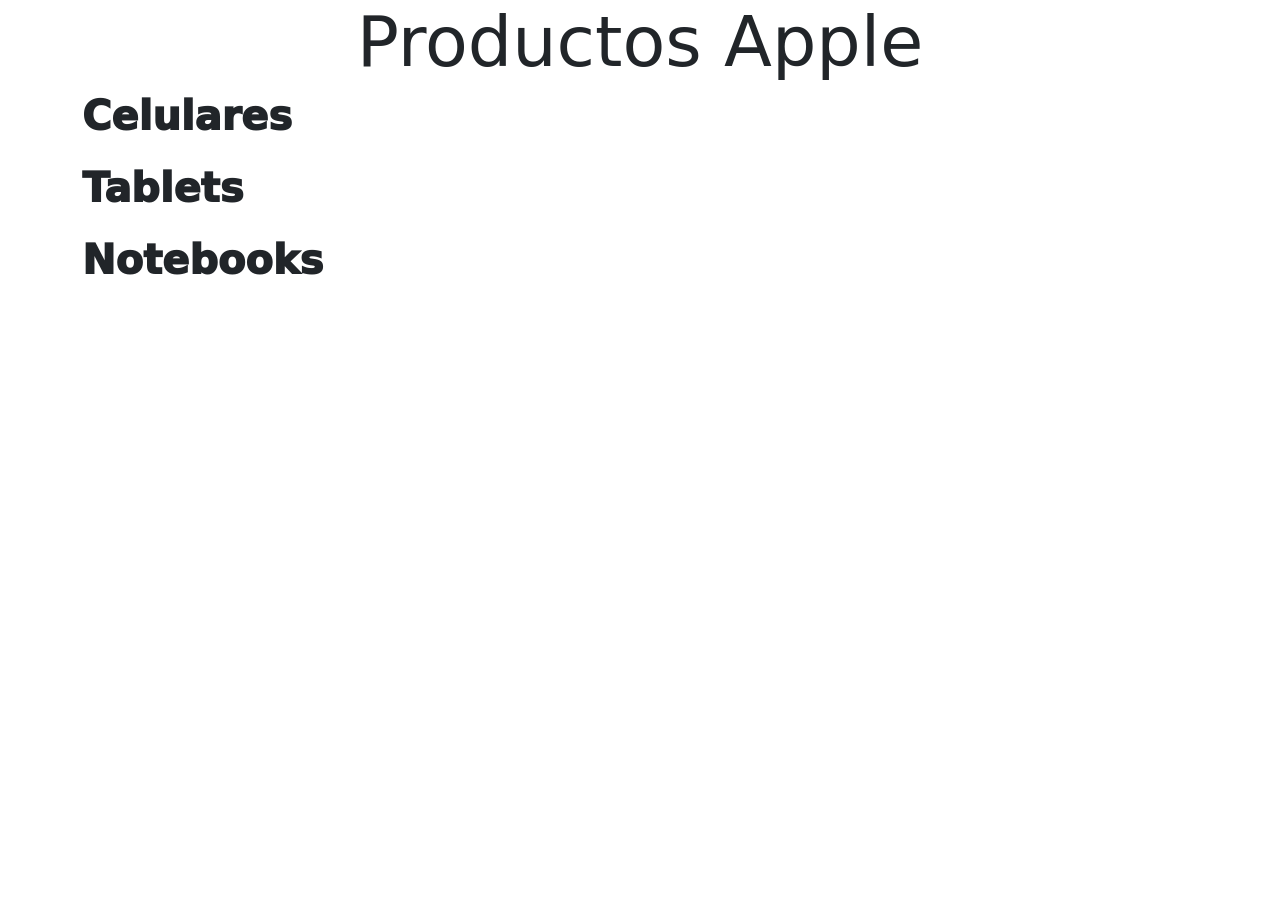
<file: frontend/apple/index.html>
<!DOCTYPE html>
<html lang="es">
<head>
    <meta charset="UTF-8">
    <meta name="viewport" content="width=device-width, initial-scale=1.0">
    <link href="https://cdn.jsdelivr.net/npm/bootstrap@5.3.3/dist/css/bootstrap.min.css" rel="stylesheet" integrity="sha384-QWTKZyjpPEjISv5WaRU9OFeRpok6YctnYmDr5pNlyT2bRjXh0JMhjY6hW+ALEwIH" crossorigin="anonymous">
    <link rel="stylesheet" href="apple.css">
    <title>Apple</title>
 </head>
 
 <body>
    <h1>Productos Apple</h1>
    <script src="https://cdn.jsdelivr.net/npm/bootstrap@5.3.3/dist/js/bootstrap.bundle.min.js" integrity="sha384-YvpcrYf0tY3lHB60NNkmXc5s9fDVZLESaAA55NDzOxhy9GkcIdslK1eN7N6jIeHz" crossorigin="anonymous"></script>

    <div class="container">
        <h3>Celulares</h3>
        <div class="row row-cols-auto" id="celulares">
            <ul id="lista_celulares" class="list-inline">
            </ul>
        </div>
    </div>

    <div class="container">
        <h3>Tablets</h3>
        <div class="row row-cols-auto" id="tablets">
            <ul id="lista_tablets" class="list-inline">
            </ul>
        </div>
    </div>

    <div class="container">
        <h3>Notebooks</h3>
        <div class="row row-cols-auto" id="notebooks">
            <ul id="lista_notebooks" class="list-inline">
            </ul>
        </div>
    </div>

    <script>
        function mostrar_datos(datos) {
            console.log("Exito");
            console.log(datos);
            return datos.json();
        }

        function mostrar_error(error) {
            console.log("Error");
            console.log(error);
        }

        function parse_datos(contenido, id_lista) {
            const container = document.getElementById(id_lista);
            for (let indice = 0; indice < contenido.length; indice++) {
                const elemento = document.createElement("div");
                elemento.classList.add("list-inline-item"); // Agrega clase de Bootstrap para items

                const card = document.createElement("a")
                card.setAttribute("class", "card text-decoration-none")
                card.setAttribute("href",`/producto?id=${contenido[indice].id}&modelo=${encodeURIComponent(contenido[indice].modelo)}`);
              
                const titulo = document.createElement("h5");
                titulo.setAttribute("class", "card-title");
                titulo.textContent = contenido[indice].modelo;

                const imagen = document.createElement("img")
                imagen.setAttribute("class", "card-body")
                imagen.setAttribute("src", contenido[indice].imagen)

                const precio = document.createElement("p");
                precio.setAttribute("class", "precio text-decoration-none");
                precio.textContent = `$${contenido[indice].precio}`;

                const card_body = document.createElement("div")
                card_body.setAttribute("class", "card-body")

                card.append(titulo)
                card.append(imagen)
                card.append(precio)
                card.append(card_body)
                elemento.append(card)
                
                container.append(elemento)
            }
        }


       fetch("http://localhost:5000/Apple/celulares")
            .then(mostrar_datos)
            .then(function (contenido) {
                const id_lista = "lista_celulares";
                parse_datos(contenido, id_lista);
            })
            .catch(mostrar_error); 

        fetch("http://localhost:5000/Apple/tablets")
            .then(mostrar_datos)
            .then(function (contenido) {
                const id_lista = "lista_tablets";
                parse_datos(contenido, id_lista);
            })
            .catch(mostrar_error);

        fetch("http://localhost:5000/Apple/notebooks")
            .then(mostrar_datos)
            .then(function (contenido) {
                const id_lista = "lista_notebooks";
                parse_datos(contenido, id_lista);
            })
            .catch(mostrar_error);
    </script>

</body>
</file>
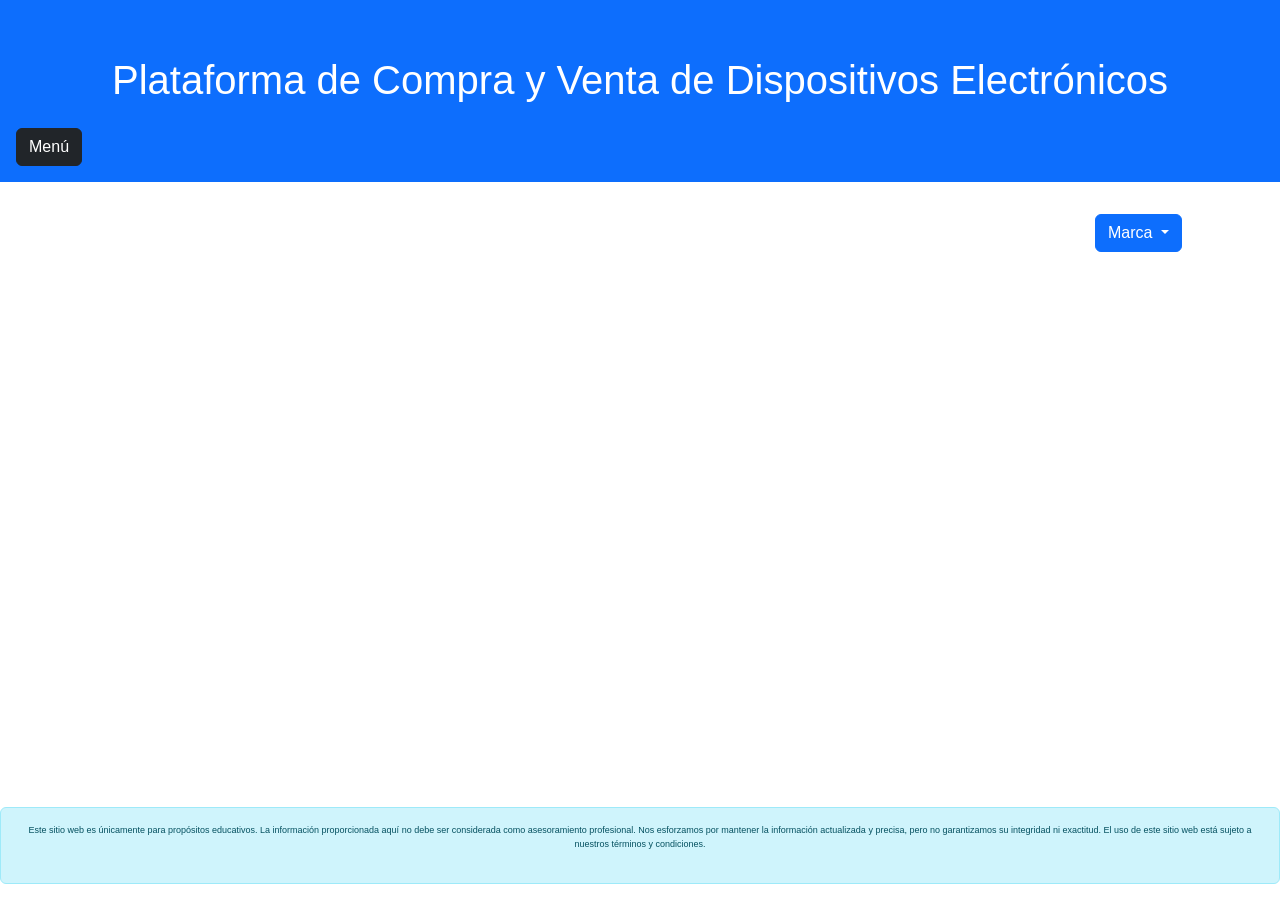
<file: frontend/comprar/index.html>
<!DOCTYPE html>
<html lang="es">
<head>
    <meta charset="UTF-8">
    <meta name="viewport" content="width=device-width, initial-scale=1.0">
    <title>pagina principal</title>
    <link href="https://cdn.jsdelivr.net/npm/bootstrap@5.2.3/dist/css/bootstrap.min.css" rel="stylesheet" integrity="sha384-rbsA2VBKQhggwzxH7pPCaAqO46MgnOM80zW1RWuH61DGLwZJEdK2Kadq2F9CUG65" crossorigin="anonymous">
    <link rel = "stylesheet" href = "comprar.css">
</head>

<body>
    <div class="container">
        <div class="offcanvas offcanvas-start" tabindex="1" id="offcanvas">
           <div class="offcanvas-header">
               <h1 class="offcanvas-title">PRODUCTOS</h3>
               <button type="button" class="btn-close text-reset" data-bs-dismiss="offcanvas"></button>
           </div>
           <div class="offcanvas-body">
                <a class="btn btn-primary" href="http://localhost:8000/index.html" id="inicio">Inicio</a> 
                <br> <br>
                <div class="list-group">
                    <a href="http://localhost:8000/comprar/index.html?nombre=Celular" class="list-group-item list-group-item-action">Celulares</a>
                    <a href="http://localhost:8000/comprar/index.html?nombre=Tablet" class="list-group-item list-group-item-action">Tablets</a>
                    <a href="http://localhost:8000/comprar/index.html?nombre=Notebook" class="list-group-item list-group-item-action">Notebooks</a>
                    <a href="http://localhost:8000/comprar/index.html?nombre=Usado" class="list-group-item list-group-item-action">Usados</a>
                </div>                
           </div>
        </div>
    </div>
    <header>
        <h1>Plataforma de Compra y Venta de Dispositivos Electrónicos</h1>
        <button class="btn btn-dark" type="button" data-bs-toggle="offcanvas" data-bs-target="#offcanvas">Menú</button>
    </header>
    <div class="container">
        <div class="d-grid d-md-flex justify-content-md-end">
            <div class="dropdown">
                <button id="boton" type="button" class="btn btn-primary dropdown-toggle" data-bs-toggle="dropdown">
                Marca
                </button>
                <ul class="dropdown-menu">
                    <li><a class="dropdown-item" id="todas">Todas</a></li>
                    <li><a class="dropdown-item" id="apple">Apple</a></li>
                    <li><a class="dropdown-item" id="samsung">Samsung</a></li>
                    <li><a class="dropdown-item" id="xiaomi">Xiaomi</a></li>
                </ul>
            </div>
        </div>
    
        <div class="row align-items-center" id="productos">
        </div>
    </div>
    <div class="alert alert-info mt-auto">
        <footer>        
            <p> Este sitio web es únicamente para propósitos educativos. La información proporcionada 
                aquí no debe ser considerada como asesoramiento profesional. Nos esforzamos por mantener 
                la información actualizada y precisa, pero no garantizamos su integridad ni 
                exactitud. El uso de este sitio web está sujeto a nuestros términos y condiciones.</p>
        </footer>
    </div>
    <script>

        function mostrar_datos(datos){
            console.log("Exito")
            console.log(datos)

            return datos.json()
        }

        function mostrar_error(error){
            console.log("Error")
            console.log(error)
        }

        function parse_datos(contenido){
            console.log(contenido)
            const container = document.getElementById("productos");
            for (let index = 0; index < contenido.length; index++) {
                const item = document.createElement("div");
                item.setAttribute("class", "col-6 col-md-4 col-lg-3 col-xlg-2");

                const card = document.createElement("a");
                card.setAttribute("class", "card text-decoration-none mx-auto d-block");
                card.setAttribute("style", "width: 80%;");
                card.setAttribute("href", `/producto?id=${contenido[index].id}&modelo=${encodeURIComponent(contenido[index].modelo)}`);

                const image = document.createElement("img");
                image.setAttribute("class", "card-img-top");
                image.setAttribute("src", contenido[index].imagen)

                const card_title = document.createElement("div");
                card_title.setAttribute("class", "card-title");

                card_title.append(contenido[index].marca + ' ');
                card_title.append(contenido[index].modelo);
                card.append(image);
                card.append(card_title);
                item.append(card);

                container.append(item);
            }
        }

        let parametros = window.location.search;
        let tabla = new URLSearchParams(parametros).get("nombre");
        let marca = new URLSearchParams(parametros).get("marca");

        let boton = document.getElementById("boton");

        if (tabla === 'Usado'){
            boton.remove();
        }

        if (marca === null) {
            marca = '';
        }else{
            boton.append(`: ${marca}`);
            marca = '/'+marca
        }
        console.log(tabla)
        console.log(marca)


        let todas = document.getElementById("todas");
        todas.setAttribute("href", `http://localhost:8000/comprar/index.html?nombre=${tabla}`);
        
        let apple = document.getElementById("apple");
        apple.setAttribute("href", `http://localhost:8000/comprar/index.html?nombre=${tabla}&marca=Apple`)

        let samsung = document.getElementById("samsung");
        samsung.setAttribute("href", `http://localhost:8000/comprar/index.html?nombre=${tabla}&marca=Samsung`)

        let xiaomi = document.getElementById("xiaomi");
        xiaomi.setAttribute("href", `http://localhost:8000/comprar/index.html?nombre=${tabla}&marca=Xiaomi`)

        fetch("http://localhost:5000/comprar/"+tabla+marca) // el fetch es como cun curl que hace una request a lo que se le pasa
            .then(mostrar_datos) //proporciona informacion del request
            .then(parse_datos) // recibe el contenido del request
            .catch(mostrar_error)  // si algo sale mal el catch ejecuta la funcion de adentro

    </script>   

    <script src="https://cdn.jsdelivr.net/npm/bootstrap@5.2.3/dist/js/bootstrap.bundle.min.js" integrity="sha384-kenU1KFdBIe4zVF0s0G1M5b4hcpxyD9F7jL+jjXkk+Q2h455rYXK/7HAuoJl+0I4" crossorigin="anonymous"></script>
</body>


</body>
</html>
</file>
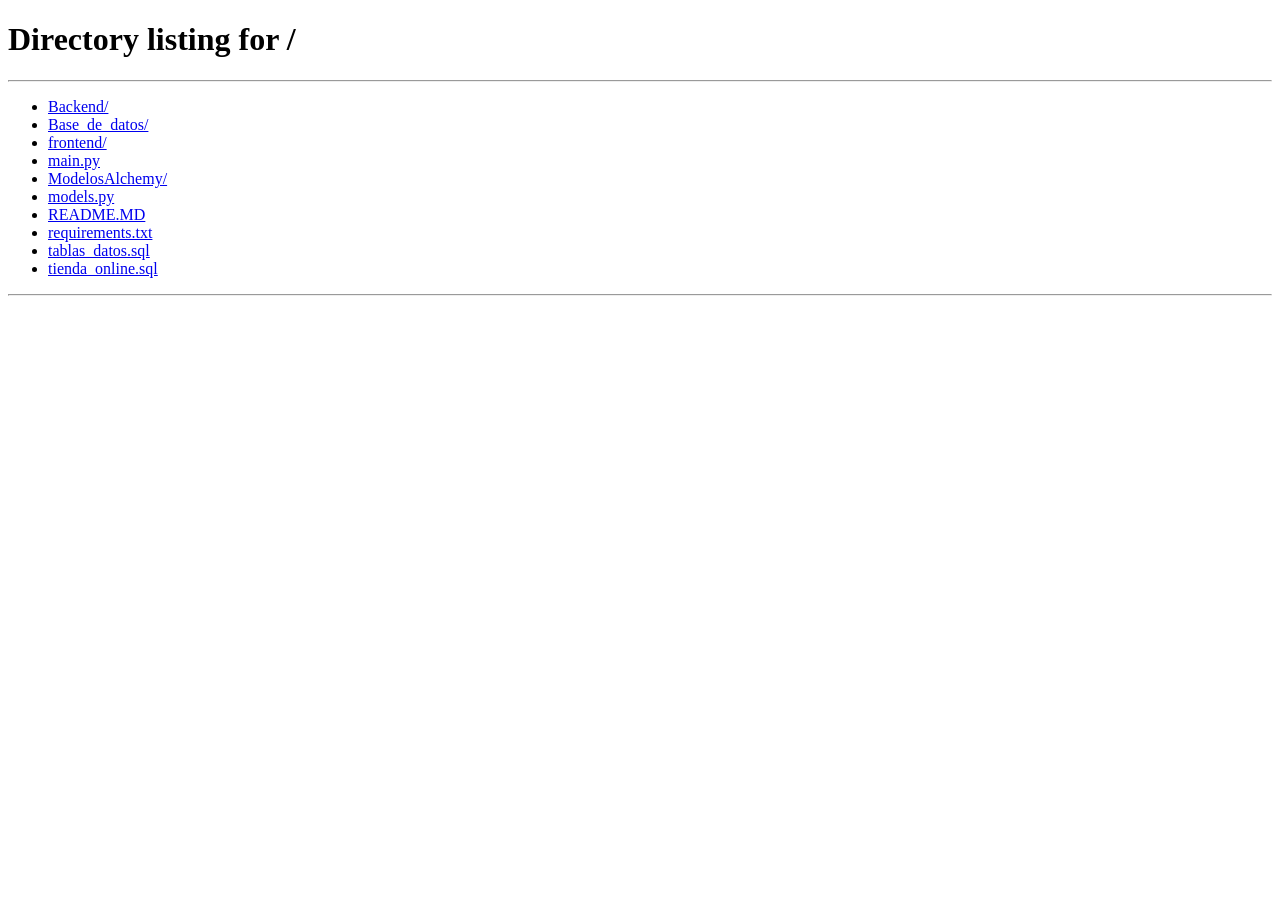
<file: frontend/producto/index.html>
<!DOCTYPE html>
<html lang="es">
<head>
    <meta charset="UTF-8">
    <meta name="viewport" content="width=device-width, initial-scale=1.0">
    <link href="https://cdn.jsdelivr.net/npm/bootstrap@5.3.3/dist/css/bootstrap.min.css" rel="stylesheet" integrity="sha384-QWTKZyjpPEjISv5WaRU9OFeRpok6YctnYmDr5pNlyT2bRjXh0JMhjY6hW+ALEwIH" crossorigin="anonymous">
    <title>Vender</title>
    <link rel="stylesheet" href="pagina_producto.css">
 </head>
 


<body>
    <script src="https://cdn.jsdelivr.net/npm/bootstrap@5.3.3/dist/js/bootstrap.bundle.min.js" integrity="sha384-YvpcrYf0tY3lHB60NNkmXc5s9fDVZLESaAA55NDzOxhy9GkcIdslK1eN7N6jIeHz" crossorigin="anonymous"></script>
    <div id="mensaje-exito" style="display: none;">¡Producto eliminado!</div>


    <div class="container mt-4">
        <div class="row">
            <div class="col-12 col-md-10 mx-auto">
                <div class="card">
                    <div class="card-title">
                        <h2 id="modelo"></h2>
                    </div>
                    <div class="card-body">
                        <div class="row">
                            <div class="col-4">
                                <img src="" alt="" id="imagen" class="rounded">
                            </div>
                            <div class="col-8">
                                <div id="especificaciones">
                                    <h2>Especificaciones</h2>
                                </div>
                                <div id="financiamiento">
                                    <h2>Plan de financimiento</h2>
                                </div>
                            </div>
                        </div>
                    </div>
                    <h2 id="titulo-desc">Descripción</h2>
                    <p id="descripcion"></p>
                    <div class="card-footer">
                        <div class="row">
                            <div class="col-sm-6">
                                <p id="precio">$</p>
                            </div>
                            <div class="col-sm-6 text-end">
                                <button id= "boton_comprar" type="button" class="btn btn-primary btn-lg"> <!--style="background-color: #142850; border-color: #142850;">-->
                                    <i class="bi bi-cart-fill text-white me-2"></i> Comprar
                                </button>
                            </div>
                        </div>
                    </div>
                </div>
            </div>
        </div>
        <div class="row" id="botones">
        </div>
    </div>

    <script>
        function mayus(palabra){
            return palabra.charAt(0).toUpperCase()+palabra.slice(1)
        }
        function botones(){
            const row = document.getElementById("botones");

            const grid_eliminar = document.createElement("div");
            grid_eliminar.setAttribute("class", "col-sm-6");

            const grid_editar = document.createElement("div");
            grid_editar.setAttribute("class", "col-sm-6");

            const btn_eliminar = document.createElement("button");
            btn_eliminar.innerText = "Eliminar"
            btn_eliminar.setAttribute("class", "btn btn-danger btn-lg btn-block");
            btn_eliminar.setAttribute("onclick", "eliminar_producto()")

            const btn_editar = document.createElement("a");
            btn_editar.innerText = "Editar"
            btn_editar.setAttribute("class", "btn btn-warning btn-lg btn-block");
            btn_editar.setAttribute("href", `http://localhost:8000/producto/editar?id=${id}&modelo=${modelo}`)

            grid_eliminar.append(btn_eliminar)
            grid_editar.append(btn_editar)
            row.append(grid_editar, grid_eliminar)
        }
        const parametros = new URLSearchParams(window.location.search)  /// trae todos los parametros de la url
        const id = parametros.get("id")
        const modelo = parametros.get("modelo")
        
        if (id=== null || modelo ===null ){
            window.location.href = "/"
        }
         
        function mayus(palabra){
            return palabra.charAt(0).toUpperCase()+palabra.slice(1)
        }

        function mostrar_datos(datos) {
            console.log("datos recibidos", datos)
            return datos.json()
        }

        function parsear_datos(producto) {
            const nombre_producto = document.getElementById("modelo")           
            nombre_producto.innerText = producto.modelo

            const novedad = document.getElementById("descripcion")
            novedad.innerText = producto.descripcion
            
            const imagen = document.getElementById("imagen")
            imagen.setAttribute("src", producto.imagen)

            const precio = document.getElementById("precio")
            precio.append(producto.precio)

            const especificaciones = document.getElementById("especificaciones")
            const condicion = producto.condición
            const financimiento = document.getElementById("financiamiento")

            for (let key in producto) {
                if (key !=='modelo' && key !=='imagen' && key !=='marca' && key !=='descripcion' && key !=='id' && key!=='precio' && key!== 'plan de financiamiento') {
                    const especificacion = document.createElement('p')
                    let categoria = mayus(key)
                    especificacion.innerHTML = `<strong>${categoria}:</strong> ${producto[key]}`
                    especificaciones.appendChild(especificacion)
                }
            }

            if (condicion === 'Usado'){
                especificaciones.remove();
                financimiento.remove();
                botones();
            }else{
                const plan = producto['plan de financiamiento']
                const financimiento = document.getElementById("financiamiento")
                const planDiv = document.createElement('div')
                planDiv.innerHTML = `
                    <p><strong>Nombre:</strong> ${plan.nombre}</p>
                    <p><strong>Cuotas:</strong> ${plan.cuotas}</p>
                    <p><strong>Intereses:</strong> ${plan.intereses}</p>
                `;
                financimiento.appendChild(planDiv);
            }
        }

        function mostrar_error(error) {
            console.log("Error");
            console.log(error);
        }
        
        
        fetch(`http://localhost:5000/producto/${id}/${encodeURIComponent(modelo)}`)
            .then(mostrar_datos)
            .then(parsear_datos)
            .catch(mostrar_error)
    


        function redireccionar_a_form() {
            window.location.href = 'comprar.html';
        }

        const boton_comprar = document.getElementById("boton_comprar")
        boton_comprar.setAttribute('onclick', 'redireccionar_a_form()'); 
            
        function response_eliminar(datos){
            document.getElementById('mensaje-exito').style.display = 'block';
            window.location.href = "/comprar?nombre=Usado"
        }
        
        function eliminar_producto(){
         const confirmar = confirm("¿Desea eliminar este producto?");
         if (!confirmar){
            return;
         }
         fetch(`http://localhost:5000/productos/${id}`, {method: "DELETE"} )
            .then((res) => res.json)
            .then(response_eliminar)
            .catch(mostrar_error)
        }
    </script>
 </body>
</file>
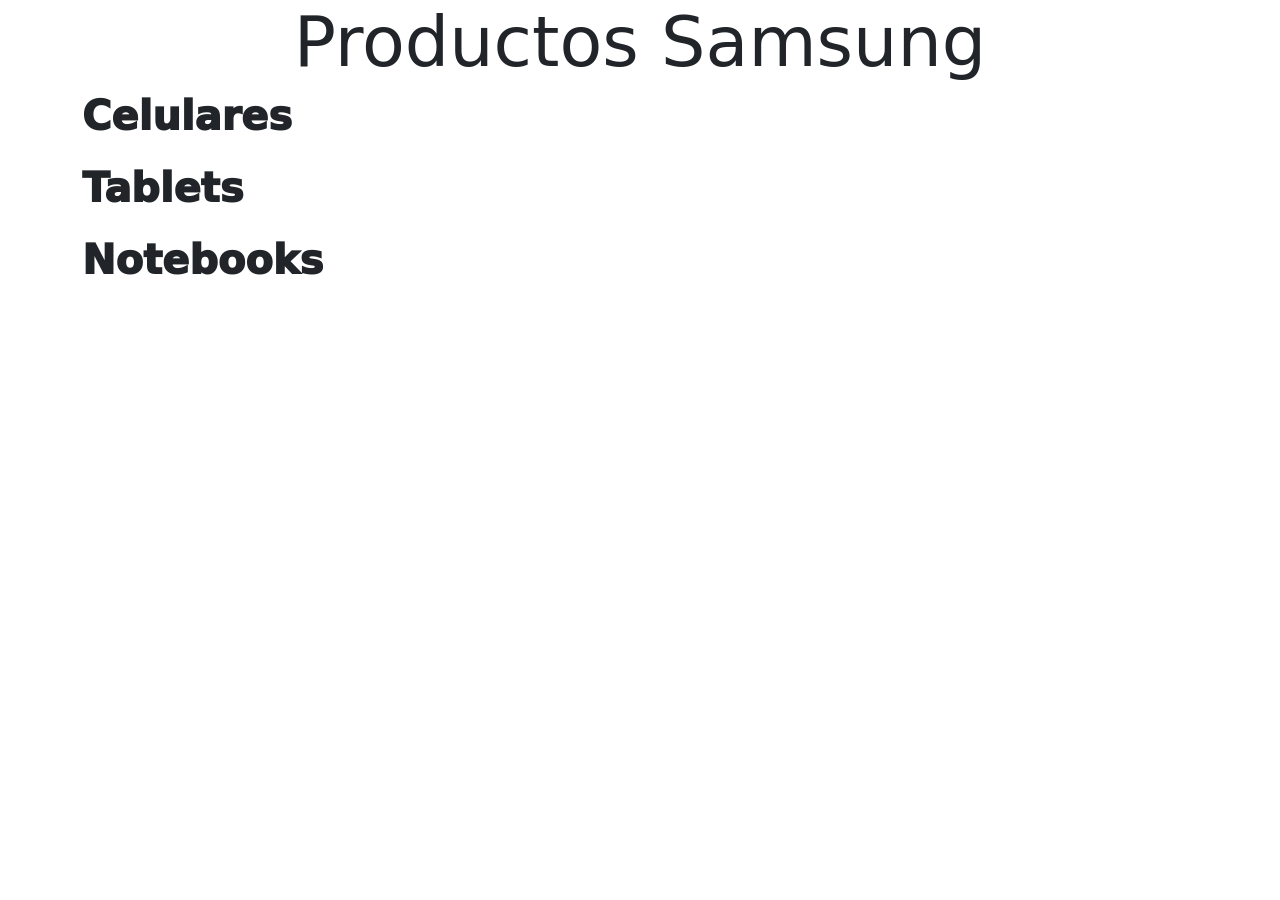
<file: frontend/samsung/index.html>
<!DOCTYPE html>
<html lang="es">
<head>
    <meta charset="UTF-8">
    <meta name="viewport" content="width=device-width, initial-scale=1.0">
    <link href="https://cdn.jsdelivr.net/npm/bootstrap@5.3.3/dist/css/bootstrap.min.css" rel="stylesheet" integrity="sha384-QWTKZyjpPEjISv5WaRU9OFeRpok6YctnYmDr5pNlyT2bRjXh0JMhjY6hW+ALEwIH" crossorigin="anonymous">
    <link rel="stylesheet" href="samsung.css">
    <title>Samsung</title>
 </head>
 
 <body>
    <h1>Productos Samsung</h1>
    <script src="https://cdn.jsdelivr.net/npm/bootstrap@5.3.3/dist/js/bootstrap.bundle.min.js" integrity="sha384-YvpcrYf0tY3lHB60NNkmXc5s9fDVZLESaAA55NDzOxhy9GkcIdslK1eN7N6jIeHz" crossorigin="anonymous"></script>

    <div class="container">
        <h3>Celulares</h3>
        <div class="row row-cols-auto" id="celulares">
            <ul id="lista_celulares" class="list-inline">
            </ul>
        </div>
    </div>

    <div class="container">
        <h3>Tablets</h3>
        <div class="row row-cols-auto" id="tablets">
            <ul id="lista_tablets" class="list-inline">
            </ul>
        </div>
    </div>

    <div class="container">
        <h3>Notebooks</h3>
        <div class="row row-cols-auto" id="notebooks">
            <ul id="lista_notebooks" class="list-inline">
            </ul>
        </div>
    </div>

    <script>
        function mostrar_datos(datos) {
            console.log("Exito");
            console.log(datos);
            return datos.json();
        }

        function mostrar_error(error) {
            console.log("Error");
            console.log(error);
        }

        function parse_datos(contenido, id_lista) {
            const container = document.getElementById(id_lista);
            for (let indice = 0; indice < contenido.length; indice++) {
                const elemento = document.createElement("div");
                elemento.classList.add("list-inline-item"); // Agrega clase de Bootstrap para items

                const card = document.createElement("a")
                card.setAttribute("class", "card text-decoration-none")
                card.setAttribute("href",`/producto?id=${contenido[indice].id}&modelo=${encodeURIComponent(contenido[indice].modelo)}`);
              
                const titulo = document.createElement("h5");
                titulo.setAttribute("class", "card-title");
                titulo.textContent = contenido[indice].modelo;

                const imagen = document.createElement("img")
                imagen.setAttribute("class", "card-body")
                imagen.setAttribute("src", contenido[indice].imagen)

                const precio = document.createElement("p");
                precio.setAttribute("class", "precio text-decoration-none");
                precio.textContent = `$${contenido[indice].precio}`;

                const card_body = document.createElement("div")
                card_body.setAttribute("class", "card-body")

                card.append(titulo)
                card.append(imagen)
                card.append(precio)
                card.append(card_body)
                elemento.append(card)
                
                container.append(elemento)
            }
        }
       fetch("http://localhost:5000/Samsung/celulares")
            .then(mostrar_datos)
            .then(function (contenido) {
                const id_lista = "lista_celulares";
                parse_datos(contenido, id_lista);
            })
            .catch(mostrar_error); 

        fetch("http://localhost:5000/Samsung/tablets")
            .then(mostrar_datos)
            .then(function (contenido) {
                const id_lista = "lista_tablets";
                parse_datos(contenido, id_lista);
            })
            .catch(mostrar_error);

        fetch("http://localhost:5000/Samsung/notebooks")
            .then(mostrar_datos)
            .then(function (contenido) {
                const id_lista = "lista_notebooks";
                parse_datos(contenido, id_lista);
            })
            .catch(mostrar_error);
    </script>

</body>
</file>
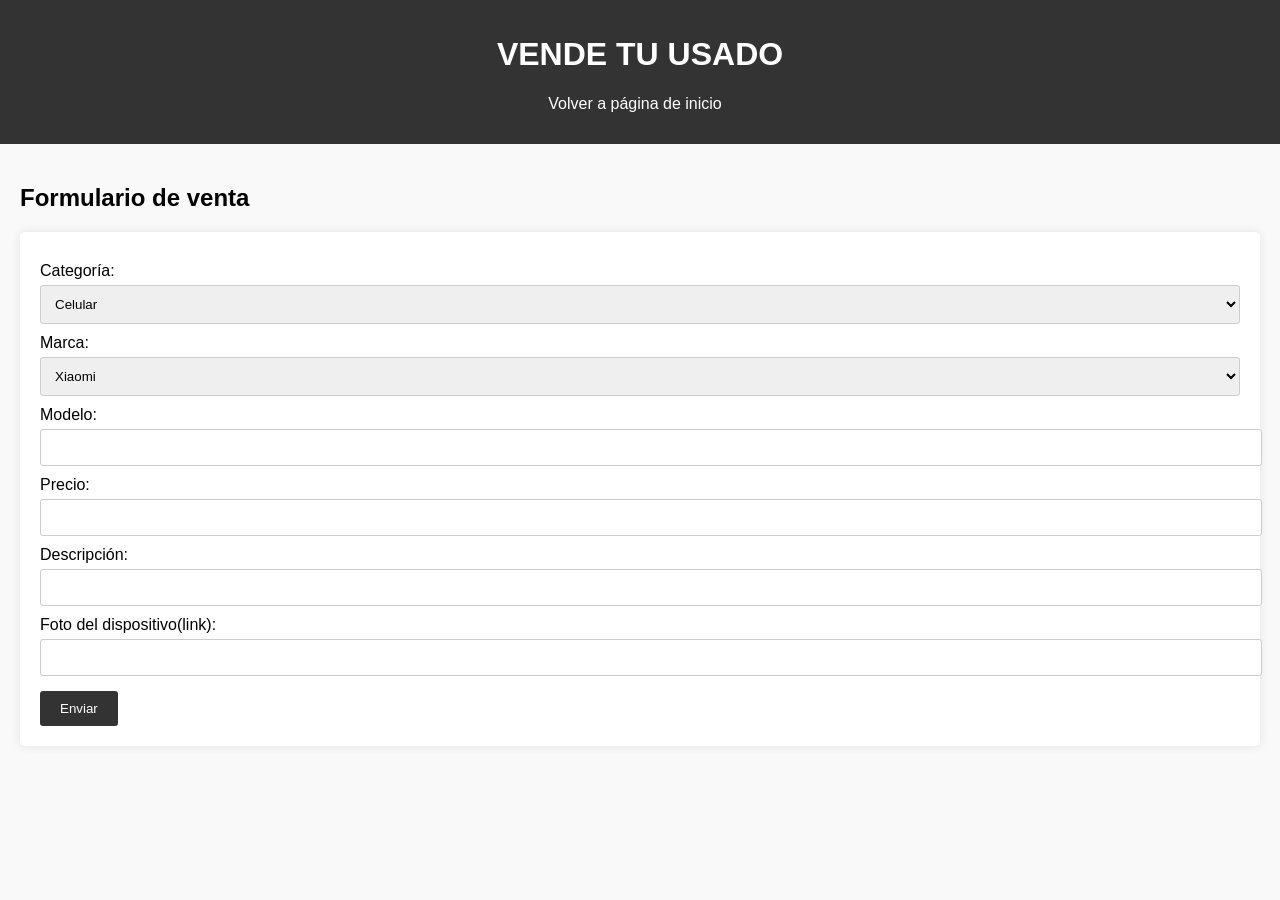
<file: frontend/vender/index.html>
<!DOCTYPE html>
<html lang="en">
<head>
    <meta charset="UTF-8">
    <meta name="viewport" content="width=device-width, initial-scale=1.0">
    <title>Vende tu usado</title>
    <link rel="stylesheet" href="../css/pagina_vender.css">
</head>
<body>
    <header>
        <h1>VENDE TU USADO</h1>
        <nav>
            <ul>
                <li><a href="http://localhost:8000/">Volver a página de inicio</a></li>
            </ul>
        </nav>
    </header>

    <div id="mensaje-exito" style="display: none;">¡Publicado!</div>

    <main>
        <h2>Formulario de venta</h2>
        <form id="vender_form" onsubmit="crear_producto(event)">
            <label for="categoria">Categoría:</label>
            <select name="categoria" id="categoria" required>
                <option value="celular">Celular</option>
                <option value="tablet">Tablet</option>
                <option value="computador">Computador</option>
            </select>

            <label for="marca">Marca:</label>
            <select name="marca" id="marca" required>
                <option value="xiaomi">Xiaomi</option>
                <option value="samsung">Samsung</option>
                <option value="apple">Apple</option>
            </select>
            
            <label for="modelo">Modelo:</label>
            <input type="text" id="modelo" name="modelo">

            <label for="precio">Precio:</label>
            <input type="number" id="precio" name="precio">

            <label for="descripcion">Descripción:</label>
            <input type="text" id="descripcion" name="descripcion">

            <label for="foto">Foto del dispositivo(link):</label>
            <input type="text" id="foto" name="foto" required> 

            <button type="submit">Enviar</button>
        </form>
    </main>

    <script>
        function mostrarMensaje() {
            document.getElementById('mensaje-exito').style.display = 'block';
            document.getElementById('vender_form').reset();
            return;
        }
        function red_response(data){
            mostrarMensaje();
            console.log(data);
        }
        function mostrar_error(error) {
            console.log("Error");
            console.log(error);
        }

        function crear_producto(event){
            event.preventDefault();
            
            const formdata = new FormData(event.target);

            const categoria = formdata.get("categoria");
            const marca = formdata.get("marca");
            const modelo = formdata.get("modelo");
            const precio = formdata.get("precio");
            const descripcion = formdata.get("descripcion")
            const foto = formdata.get("foto")
            console.log(categoria, marca, modelo, precio, descripcion, foto);

            fetch("http://localhost:5000/productos", {
                method: "POST",
                headers: {
                    "Content-Type": "application/json"
                },
                body: JSON.stringify({
                    categoria: categoria,
                    marca: marca,
                    modelo: modelo,
                    precio: precio,
                    descripcion: descripcion,
                    imagen_url: foto
                }),
            })
            .then((res) => res.json())
            .then(red_response)
            .catch(mostrar_error)
        }
    </script>
</body>
</html>
</file>
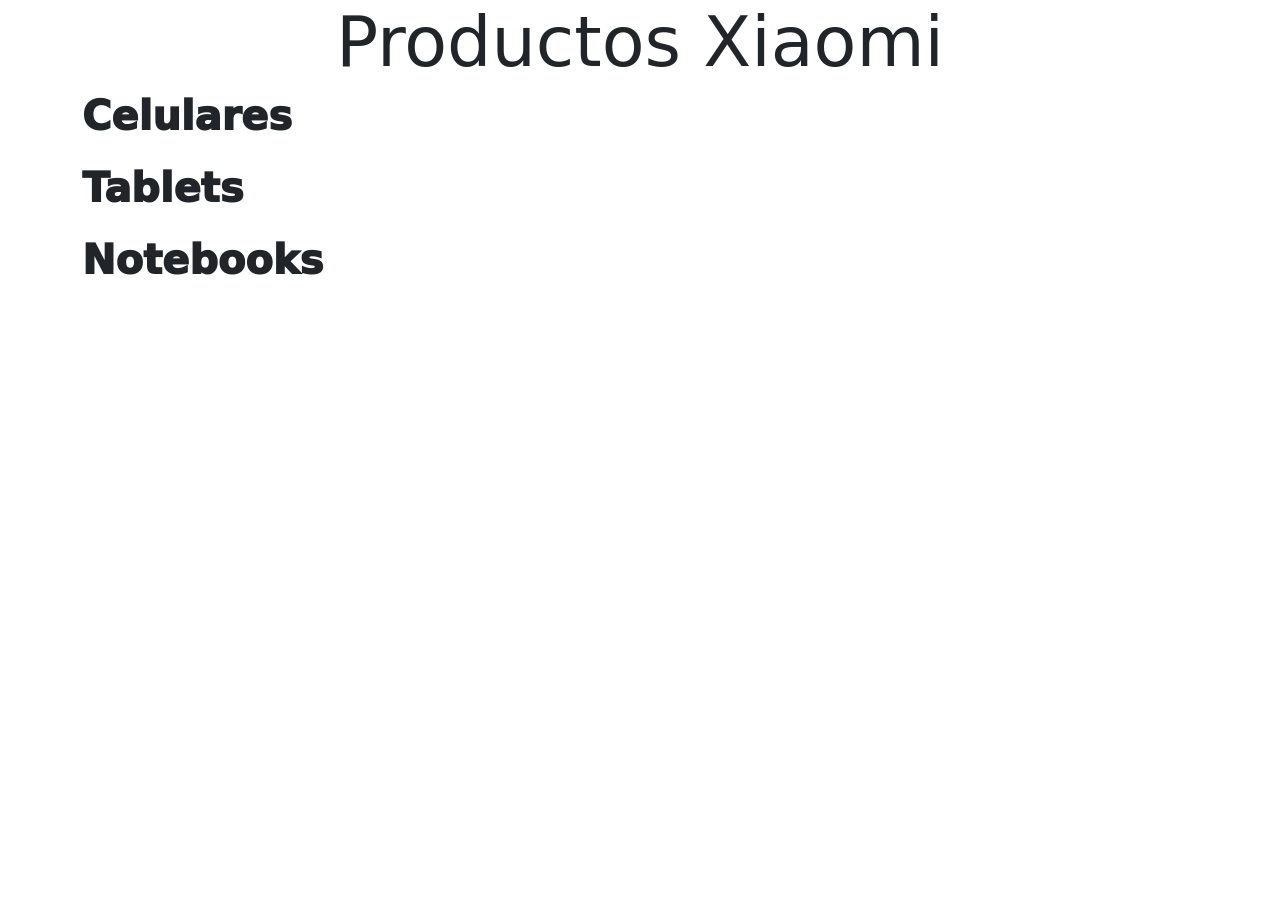
<file: frontend/xiaomi/index.html>
<!DOCTYPE html>
<html lang="es">
<head>
    <meta charset="UTF-8">
    <meta name="viewport" content="width=device-width, initial-scale=1.0">
    <link href="https://cdn.jsdelivr.net/npm/bootstrap@5.3.3/dist/css/bootstrap.min.css" rel="stylesheet" integrity="sha384-QWTKZyjpPEjISv5WaRU9OFeRpok6YctnYmDr5pNlyT2bRjXh0JMhjY6hW+ALEwIH" crossorigin="anonymous">
    <link rel="stylesheet" href="xiaomi.css">
    <title>Xiaomi</title>
 </head>
 
 <body>
    <h1>Productos Xiaomi</h1>
    <script src="https://cdn.jsdelivr.net/npm/bootstrap@5.3.3/dist/js/bootstrap.bundle.min.js" integrity="sha384-YvpcrYf0tY3lHB60NNkmXc5s9fDVZLESaAA55NDzOxhy9GkcIdslK1eN7N6jIeHz" crossorigin="anonymous"></script>

    <div class="container">
        <h3>Celulares</h3>
        <div class="row row-cols-auto" id="celulares">
            <ul id="lista_celulares" class="list-inline">
            </ul>
        </div>
    </div>

    <div class="container">
        <h3>Tablets</h3>
        <div class="row row-cols-auto" id="tablets">
            <ul id="lista_tablets" class="list-inline">
            </ul>
        </div>
    </div>

    <div class="container">
        <h3>Notebooks</h3>
        <div class="row row-cols-auto" id="notebooks">
            <ul id="lista_notebooks" class="list-inline">
            </ul>
        </div>
    </div>

    <script>
        function mostrar_datos(datos) {
            console.log("Exito");
            console.log(datos);
            return datos.json();
        }

        function mostrar_error(error) {
            console.log("Error");
            console.log(error);
        }

        function parse_datos(contenido, id_lista) {
            const container = document.getElementById(id_lista);
            for (let indice = 0; indice < contenido.length; indice++) {
                const elemento = document.createElement("div");
                elemento.classList.add("list-inline-item"); // Agrega clase de Bootstrap para items

                const card = document.createElement("a")
                card.setAttribute("class", "card text-decoration-none")
                card.setAttribute("href",`/producto?id=${contenido[indice].id}&modelo=${encodeURIComponent(contenido[indice].modelo)}`);
              
                const titulo = document.createElement("h5");
                titulo.setAttribute("class", "card-title");
                titulo.textContent = contenido[indice].modelo;

                const imagen = document.createElement("img")
                imagen.setAttribute("class", "card-body")
                imagen.setAttribute("src", contenido[indice].imagen)

                const precio = document.createElement("p");
                precio.setAttribute("class", "precio text-decoration-none");
                precio.textContent = `$${contenido[indice].precio}`;

                const card_body = document.createElement("div")
                card_body.setAttribute("class", "card-body")

                card.append(titulo)
                card.append(imagen)
                card.append(precio)
                card.append(card_body)
                elemento.append(card)
                
                container.append(elemento)
            }
        }

       fetch("http://localhost:5000/Xiaomi/celulares")
            .then(mostrar_datos)
            .then(function (contenido) {
                const id_lista = "lista_celulares";
                parse_datos(contenido, id_lista);
            })
            .catch(mostrar_error); 

        fetch("http://localhost:5000/Xiaomi/tablets")
            .then(mostrar_datos)
            .then(function (contenido) {
                const id_lista = "lista_tablets";
                parse_datos(contenido, id_lista);
            })
            .catch(mostrar_error);

        fetch("http://localhost:5000/Xiaomi/notebooks")
            .then(mostrar_datos)
            .then(function (contenido) {
                const id_lista = "lista_notebooks";
                parse_datos(contenido, id_lista);
            })
            .catch(mostrar_error);
    </script>

</body>
</file>
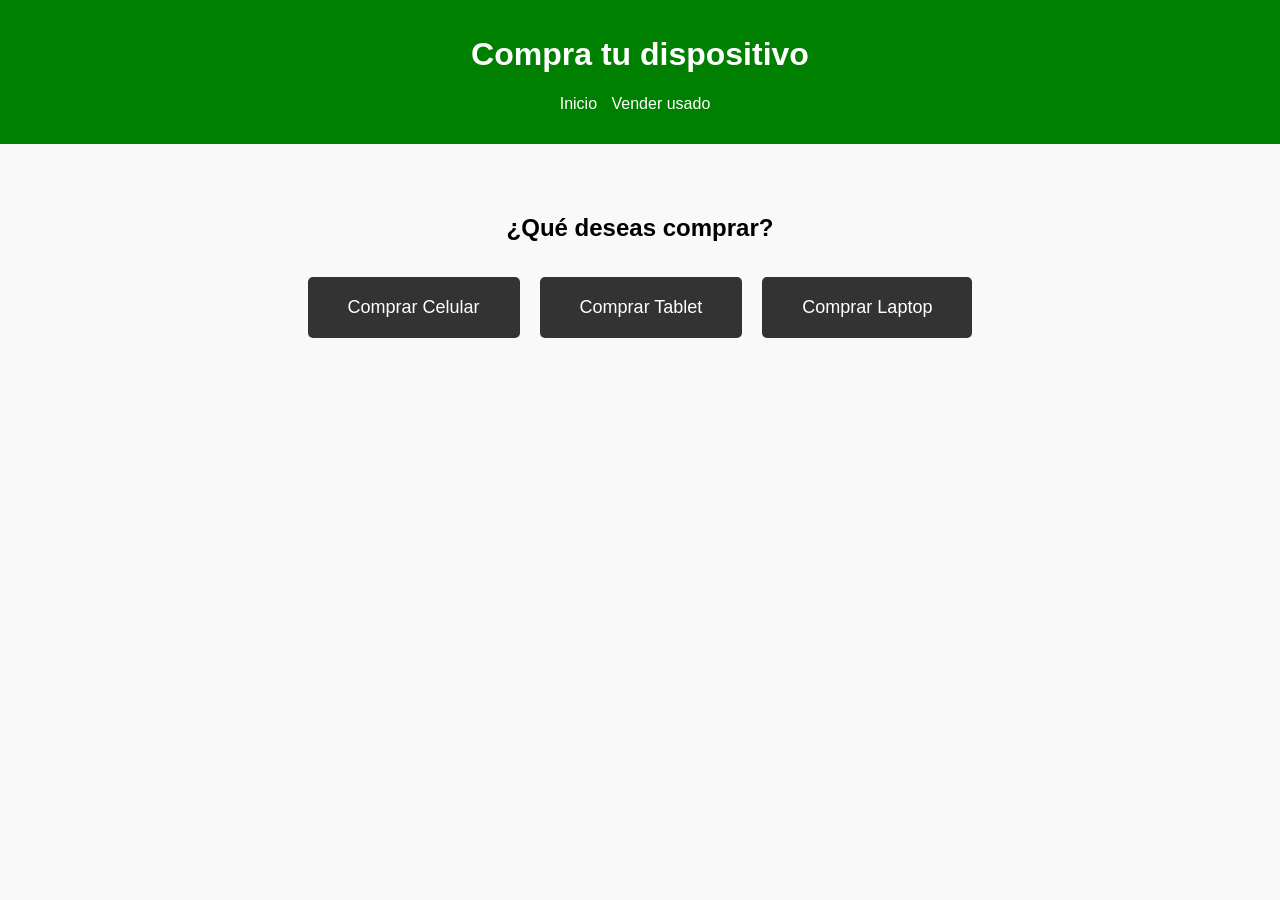
<file: frontend/comprar.html>
<!DOCTYPE html>
<html lang="es">
<head>
    <meta charset="UTF-8">
    <meta name="viewport" content="width=device-width, initial-scale=1.0">
    <title>Compra tu dispositivo</title>
    <link rel="stylesheet" href="css/pagina_comprar.css">
</head>
<body>
    <header>
        <h1>Compra tu dispositivo</h1>
        <nav>
            <ul>
                <li><a href="index.html">Inicio</a></li>
                <li><a href="vender.html">Vender usado</a></li>
            </ul>
        </nav>
    </header>

    <div id="seleccion-inicial">
        <h2>¿Qué deseas comprar?</h2>
        <div class="opciones-compra">
            <button onclick="mostrarFormulario('celular')">Comprar Celular</button>
            <button onclick="mostrarFormulario('tablet')">Comprar Tablet</button>
            <button onclick="mostrarFormulario('laptop')">Comprar Laptop</button>
        </div>
    </div>

    <main id="formulario-compra" style="display: none;">
        <h2>Formulario de Compra</h2>
        <form id="comprar_form" onsubmit="return mostrarMensaje()">
            <label for="marca">Marca:</label>
            <select name="marca" id="marca" required>
            </select>

            <label for="modelo">Modelo:</label>
            <select id="modelo" name="modelo" required>
            </select>


            <label for="ubicacion">Ubicación de envío:</label>
            <input type="text" id="ubicacion" name="ubicacion" required>

            <label for="metodo_pago">Método de pago:</label>
            <select name="metodo_pago" id="metodo_pago" required>
                <option value="tarjeta_credito">Tarjeta de Crédito</option>
                <option value="tarjeta_debito">Tarjeta de Débito</option>
                <option value="paypal">PayPal</option>
                <option value="transferencia">Transferencia Bancaria</option>
            </select>

            <button type="submit">Comprar</button>
        </form>

        <div id="mensaje-exito" style="display: none;">¡Compra realizada con éxito!</div>
    </main>

    <script src="js/scripts.js"></script>
</body>
</html>
</file>
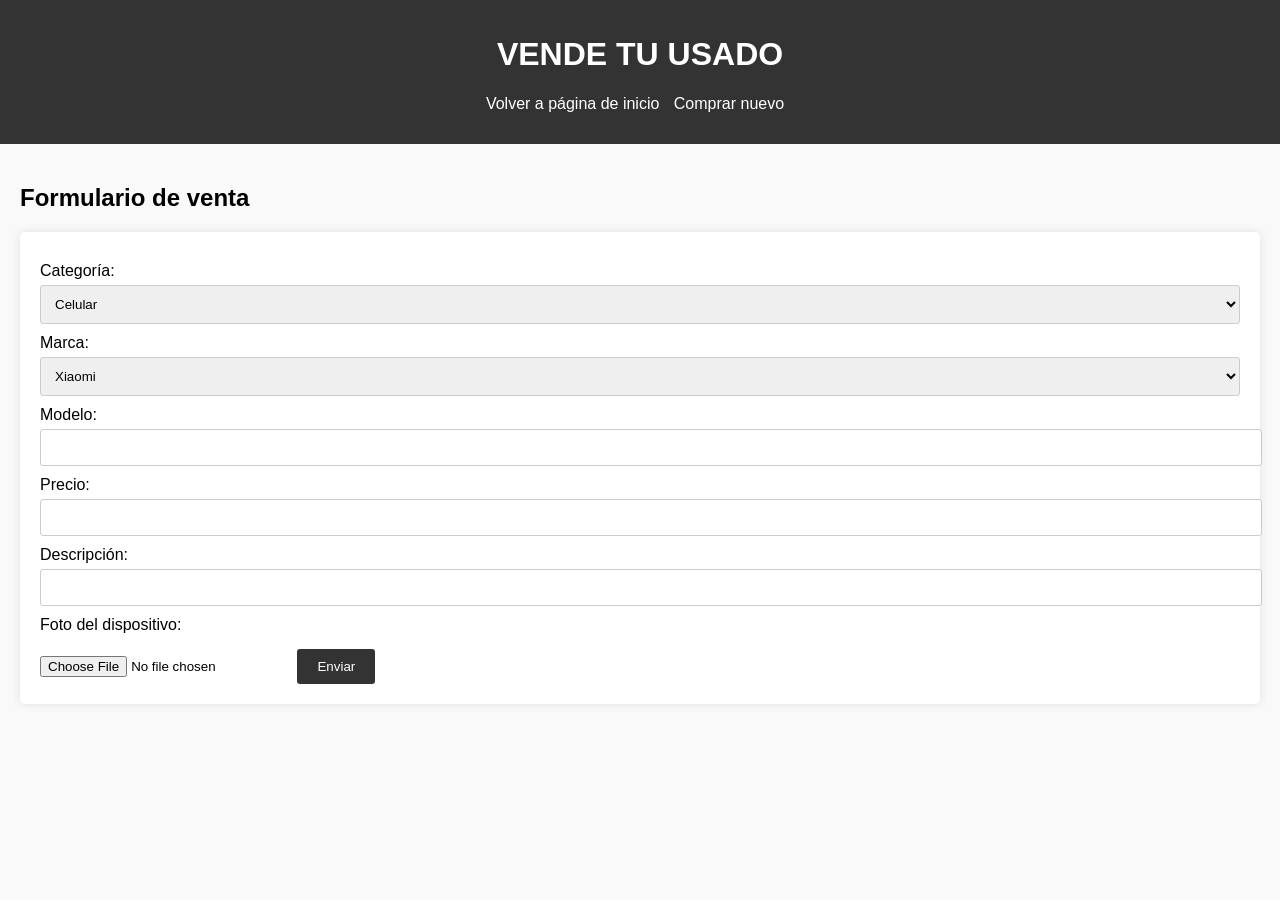
<file: frontend/html/vender.html>
<!DOCTYPE html>
<html lang="en">
<head>
    <meta charset="UTF-8">
    <meta name="viewport" content="width=device-width, initial-scale=1.0">
    <title>Vende tu usado</title>
    <link rel="stylesheet" href="../css/pagina_vender.css">
</head>
<body>
    <header>
        <h1>VENDE TU USADO</h1>
        <nav>
            <ul>
                <li><a href="index.html">Volver a página de inicio</a></li>
                <li><a href="comprar.html">Comprar nuevo</a></li>
            </ul>
        </nav>
    </header>

    <div id="mensaje-exito" style="display: none;">¡Publicado!</div>

    <main>
        <h2>Formulario de venta</h2>
        <form id="vender_form" onsubmit="return mostrarMensaje()">
            <label for="categoria">Categoría:</label>
            <select name="categoria" id="categoria" required>
                <option value="celular">Celular</option>
                <option value="tablet">Tablet</option>
                <option value="computador">Computador</option>
            </select>

            <label for="marca">Marca:</label>
            <select name="marca" id="marca" required>
                <option value="xiaomi">Xiaomi</option>
                <option value="samsung">Samsung</option>
                <option value="apple">Apple</option>
            </select>
            
            <label for="modelo">Modelo:</label>
            <input type="text" id="modelo" name="modelo">

            <label for="precio">Precio:</label>
            <input type="number" id="precio" name="precio">

            <label for="descripcion">Descripción:</label>
            <input type="text" id="descripcion" name="descripcion">

            <label for="foto">Foto del dispositivo:</label>
            <input type="file" id="foto" name="foto" accept="image/*" required> 

            <button type="submit">Enviar</button>
        </form>
    </main>

    <script>
        function mostrarMensaje() {
            document.getElementById('mensaje-exito').style.display = 'block';
            document.getElementById('vender_form').reset();
            return false;
        }
    </script>
</body>
</html>
</file>
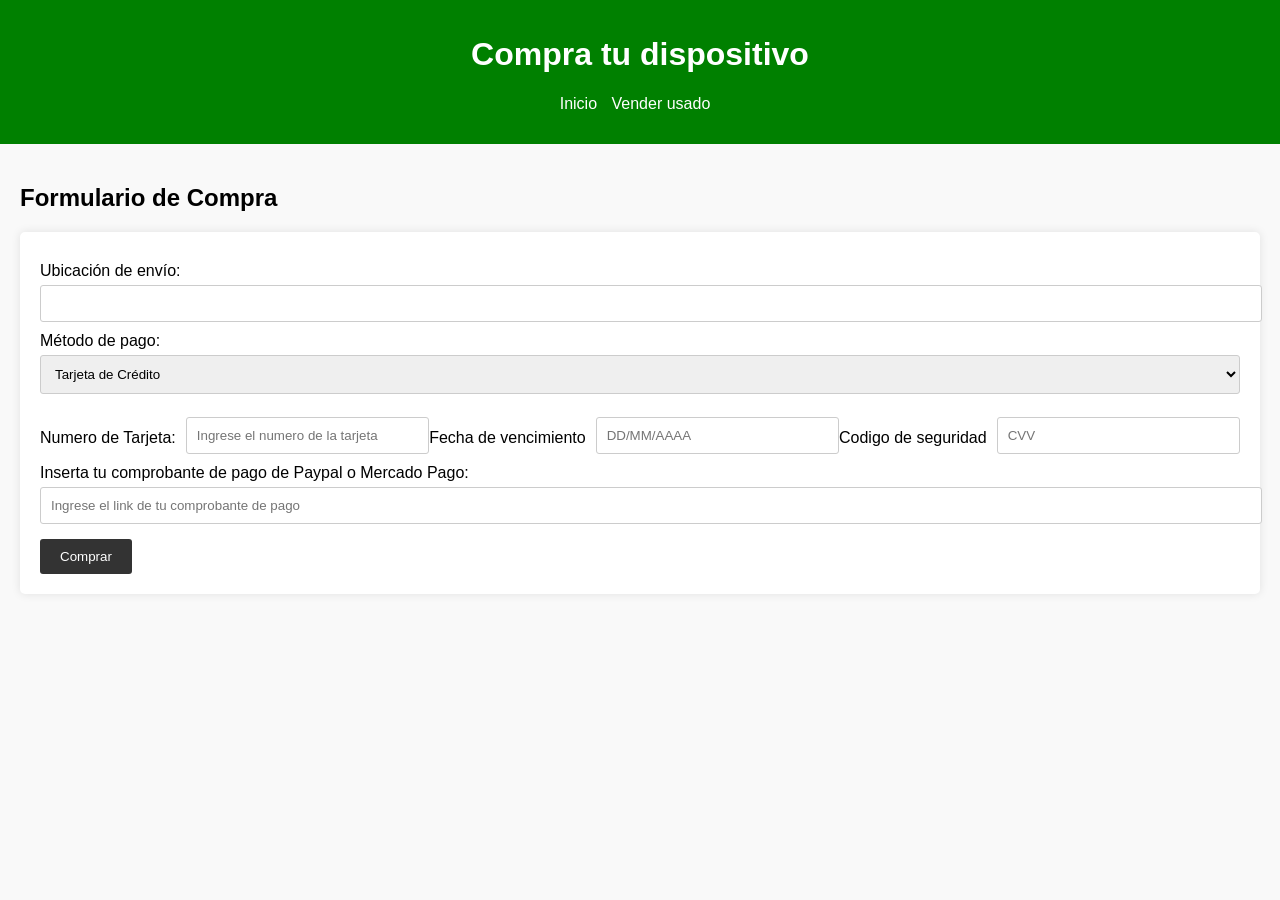
<file: frontend/producto/comprar.html>
<!DOCTYPE html>
<html lang="es">
<head>
    <meta charset="UTF-8">
    <meta name="viewport" content="width=device-width, initial-scale=1.0">
    <title>Compra tu dispositivo</title>
    <link rel="stylesheet" href="../css/pagina_comprar.css">
</head>
<body>
    <header>
        <h1>Compra tu dispositivo</h1>
        <nav>
            <ul>
                <li><a href="index.html">Inicio</a></li>
                <li><a href="../vender/index.html">Vender usado</a></li>
            </ul>
        </nav>
    </header>


    <main id="formulario-compra">
        <h2>Formulario de Compra</h2>
        <form id="comprar_form" onsubmit="return mostrarMensaje()">
            <label for="ubicacion">Ubicación de envío:</label>
            <input type="text" id="ubicacion" name="ubicacion" required>

            <label for="metodo_pago">Método de pago:</label>
            <select name="metodo_pago" id="metodo_pago" required>
                <option value="tarjeta_credito">Tarjeta de Crédito</option>
                <option value="tarjeta_debito">Tarjeta de Débito</option>
                <option value="paypal">PayPal</option>
                <option value="transferencia">Transferencia Bancaria</option>
            </select>
            <br></br>
            <div class="pago_tarjeta">
                <label for="numero_tarjeta">Numero de Tarjeta:</label>
                <input type="text" id="numero_tarjeta" name="numero_tarjeta" placeholder="Ingrese el numero de la tarjeta">
                     
                <label for="vencimiento">Fecha de vencimiento</label>
                <input type="text" id="vencimiento" name=" vencimiento" placeholder="DD/MM/AAAA">
           
                <label for="seguridad">Codigo de seguridad</label>
                <input type="text" id="seguridad" name=" seguridad" placeholder="CVV">
            </div>
    
            <label for="comprobante">Inserta tu comprobante de pago de Paypal o Mercado Pago:</label>
            <input type="text" id="comprobante" name="comprobante" placeholder="Ingrese el link de tu comprobante de pago">    
            

            <button type="submit">Comprar</button>
        </form>

        <div id="mensaje-exito" style="display: none;">¡Compra realizada con éxito!</div>
    </main>

    <script src="../js/scripts.js"></script>
</body>
</html>
</file>
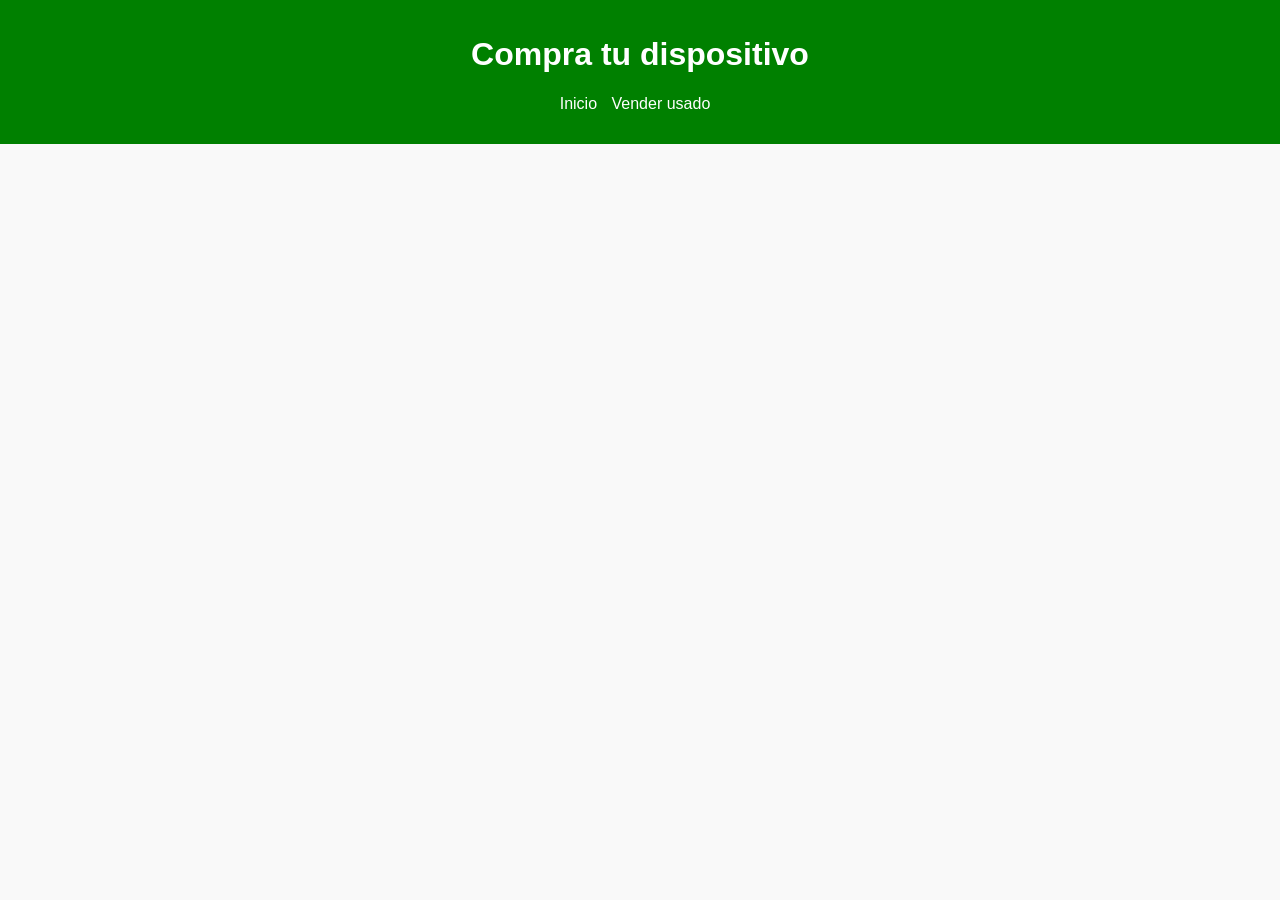
<file: frontend/producto/form_pago.html>
<!DOCTYPE html>
<html lang="es">
<head>
    <meta charset="UTF-8">
    <meta name="viewport" content="width=device-width, initial-scale=1.0">
    <title>Compra tu dispositivo</title>
    <link rel="stylesheet" href="../css/pagina_comprar.css">
</head>
<body>
    <header>
        <h1>Compra tu dispositivo</h1>
        <nav>
            <ul>
                <li><a href="index.html">Inicio</a></li>
                <li><a href="../vender.html">Vender usado</a></li>
            </ul>
        </nav>
    </header>

    <main id="formulario-compra" style="display: none;">
        <h2>Formulario de Compra</h2>
        <form id="comprar_form" onsubmit="return mostrarMensaje()">
            <label for="marca">Marca:</label>
            <select name="marca" id="marca" required>
            </select>

            <label for="modelo">Modelo:</label>
            <select id="modelo" name="modelo" required>
            </select>


            <label for="ubicacion">Ubicación de envío:</label>
            <input type="text" id="ubicacion" name="ubicacion" required>

            <label for="metodo_pago">Método de pago:</label>
            <select name="metodo_pago" id="metodo_pago" required>
                <option value="tarjeta_credito">Tarjeta de Crédito</option>
                <option value="tarjeta_debito">Tarjeta de Débito</option>
                <option value="paypal">PayPal</option>
                <option value="transferencia">Transferencia Bancaria</option>
            </select>

            <button type="submit">Comprar</button>
        </form>

        <div id="mensaje-exito" style="display: none;">¡Compra realizada con éxito!</div>
    </main>
    <script src="../js/scripts.js"></script>
</body>
</html>
</file>
<file: frontend/apple/apple.css>
h1 {
    text-align: center;
    font-size: 70px;
}
h3 {
    font-weight: 1000;
    font-size: 40px;
}

.card-title{
    text-align:left;
    font-family: 'Trebuchet MS', 'Lucida Sans Unicode', 'Lucida Grande', 'Lucida Sans', Arial, sans-serif;
    font-weight: 800;
    color: #0d6efd; 
    font-size: 25px;
}
.card-body{
    text-align: center;
}
.precio{
    text-align: right;
    color: #0d6efd; 
    font-size: 30px;
}
.card-img-top{
    max-width: 100%;
    max-height: 200px;
}
</file>
<file: frontend/comprar/comprar.css>
*{
    margin: 0;
    padding: 0;
}
body {
    display: flex;
    flex-direction: column;
    min-height: 100vh;
    font-family: Arial, sans-serif;
}
header{
    font-weight: 400;
    padding-top: 1em;
    background-color: #0d6efd;
    color: white;
    margin-bottom: 1em;
}
h1 {
    text-align: center;
    margin-top: 1em;
}
.btn-dark{
    margin: 1em;
}
footer p{
    font-size: 9px;
    text-align: center;
}
.card{
    margin: 5px;
}
.card-title{
    text-align: center;
    font-family: 'Trebuchet MS', 'Lucida Sans Unicode', 'Lucida Grande', 'Lucida Sans', Arial, sans-serif;
    font-weight: 800;
}
.card-body{
    text-align: center;
}
.card-img-top{
    max-width: 100%;
    max-height: 250px;
}
.dropdown{
    margin: 1em;
}
</file>
<file: frontend/producto/pagina_producto.css>
*{
    margin: 0;
    padding: 0;
}
img{
    max-height: 400px;
    max-width: 100%;
}
#modelo{
    padding: 1em;
    background-color: #0d6efd;
    color: white;
}
#descripcion, #titulo-desc{
    margin-left: 10px;
}
#precio{
    font-size: xx-large;
    margin: 0;
}
#botones{
    margin-top: 1em;
    width: fit-content;
}
</file>
<file: frontend/samsung/samsung.css>
h1 {
    text-align: center;
    font-size: 70px;
}
h3 {
    font-weight: 1000;
    font-size: 40px;
}

.card-title{
    text-align:left;
    font-family: 'Trebuchet MS', 'Lucida Sans Unicode', 'Lucida Grande', 'Lucida Sans', Arial, sans-serif;
    font-weight: 800;
    color: #0d6efd; 
    font-size: 25px;
}
.card-body{
    text-align: center;
}
.precio{
    text-align: right;
    color: #0d6efd; 
    font-size: 30px;
}
</file>
<file: frontend/css/pagina_vender.css>
body {
    font-family: Arial, sans-serif;
    background-color: #f9f9f9;
    margin: 0;
    padding: 0;
}

header {
    background-color: #333;
    color: white;
    padding: 15px;
    text-align: center;
}

nav ul {
    list-style: none;
    padding: 0;
}

nav ul li {
    display: inline;
    margin-right: 10px;
}

nav ul li a {
    color: white;
    text-decoration: none;
}

main {
    padding: 20px;
}

form {
    background-color: white;
    padding: 20px;
    border-radius: 5px;
    box-shadow: 0 0 10px rgba(0, 0, 0, 0.1);
}

label {
    display: block;
    margin-top: 10px;
}

input[type="text"],
input[type="number"],
select {
    width: 100%;
    padding: 10px;
    margin-top: 5px;
    border: 1px solid #ccc;
    border-radius: 3px;
}

input[type="file"] {
    margin-top: 5px;
}

button {
    background-color: #333;
    color: white;
    padding: 10px 20px;
    border: none;
    border-radius: 3px;
    cursor: pointer;
    margin-top: 15px;
}

button:hover {
    background-color: #555;
}

#mensaje-exito {
    background-color: #dff0d8;
    color: #3c763d;
    padding: 10px 20px;
    border: 1px solid #d6e9c6;
    border-radius: 3px;
    position: fixed;
    top: 10px;
    left: 50%;
    transform: translateX(-50%);
    z-index: 1000;
    display: none;
    box-shadow: 0 0 10px rgba(0, 0, 0, 0.1);
    text-align: center;
}
</file>
<file: frontend/xiaomi/xiaomi.css>
h1 {
    text-align: center;
    font-size: 70px;
}
h3 {
    font-weight: 1000;
    font-size: 40px;
}

.card-title{
    text-align:left;
    font-family: 'Trebuchet MS', 'Lucida Sans Unicode', 'Lucida Grande', 'Lucida Sans', Arial, sans-serif;
    font-weight: 800;
    color: #0d6efd; 
    font-size: 25px;
}
.card-body{
    text-align: center;
}
.precio{
    text-align: right;
    color: #0d6efd; 
    font-size: 30px;
}
</file>
<file: frontend/css/pagina_comprar.css>
body {
    font-family: Arial, sans-serif;
    background-color: #f9f9f9;
    margin: 0;
    padding: 0;
}

header {
    background-color: green;
    color: white;
    padding: 15px;
    text-align: center;
}

nav ul {
    list-style: none;
    padding: 0;
}

nav ul li {
    display: inline;
    margin-right: 10px;
}

nav ul li a {
    color: white;
    text-decoration: none;
}

#seleccion-inicial {
    text-align: center;
    padding: 50px 20px;
}

.opciones-compra {
    display: flex;
    justify-content: center;
    gap: 20px;
}

.opciones-compra button {
    background-color: #333;
    color: white;
    padding: 20px 40px;
    border: none;
    border-radius: 5px;
    font-size: 18px;
    cursor: pointer;
}

.opciones-compra button:hover {
    background-color: #555;
}

main {
    padding: 20px;
}

form {
    background-color: white;
    padding: 20px;
    border-radius: 5px;
    box-shadow: 0 0 10px rgba(0, 0, 0, 0.1);
}

label {
    display: block;
    margin-top: 10px;
}

input[type="text"],
select {
    width: 100%;
    padding: 10px;
    margin-top: 5px;
    border: 1px solid #ccc;
    border-radius: 3px;
}

button {
    background-color: #333;
    color: white;
    padding: 10px 20px;
    border: none;
    border-radius: 3px;
    cursor: pointer;
    margin-top: 15px;
}

button:hover {
    background-color: #555;
}

#mensaje-exito {
    background-color: #dff0d8;
    color: #3c763d;
    padding: 10px 20px;
    border: 1px solid #d6e9c6;
    border-radius: 3px;
    position: fixed;
    top: 10px;
    left: 50%;
    transform: translateX(-50%);
    z-index: 1000;
    display: none;
    box-shadow: 0 0 10px rgba(0, 0, 0, 0.1);
    text-align: center;
}

.pago_tarjeta {
    display: flex;
    align-items: center;
}
.pago_tarjeta label {
    margin-right: 10px; 
    flex: 0 0 auto; 
}
.pago_tarjeta input {
    flex: 1; 
}
</file>
